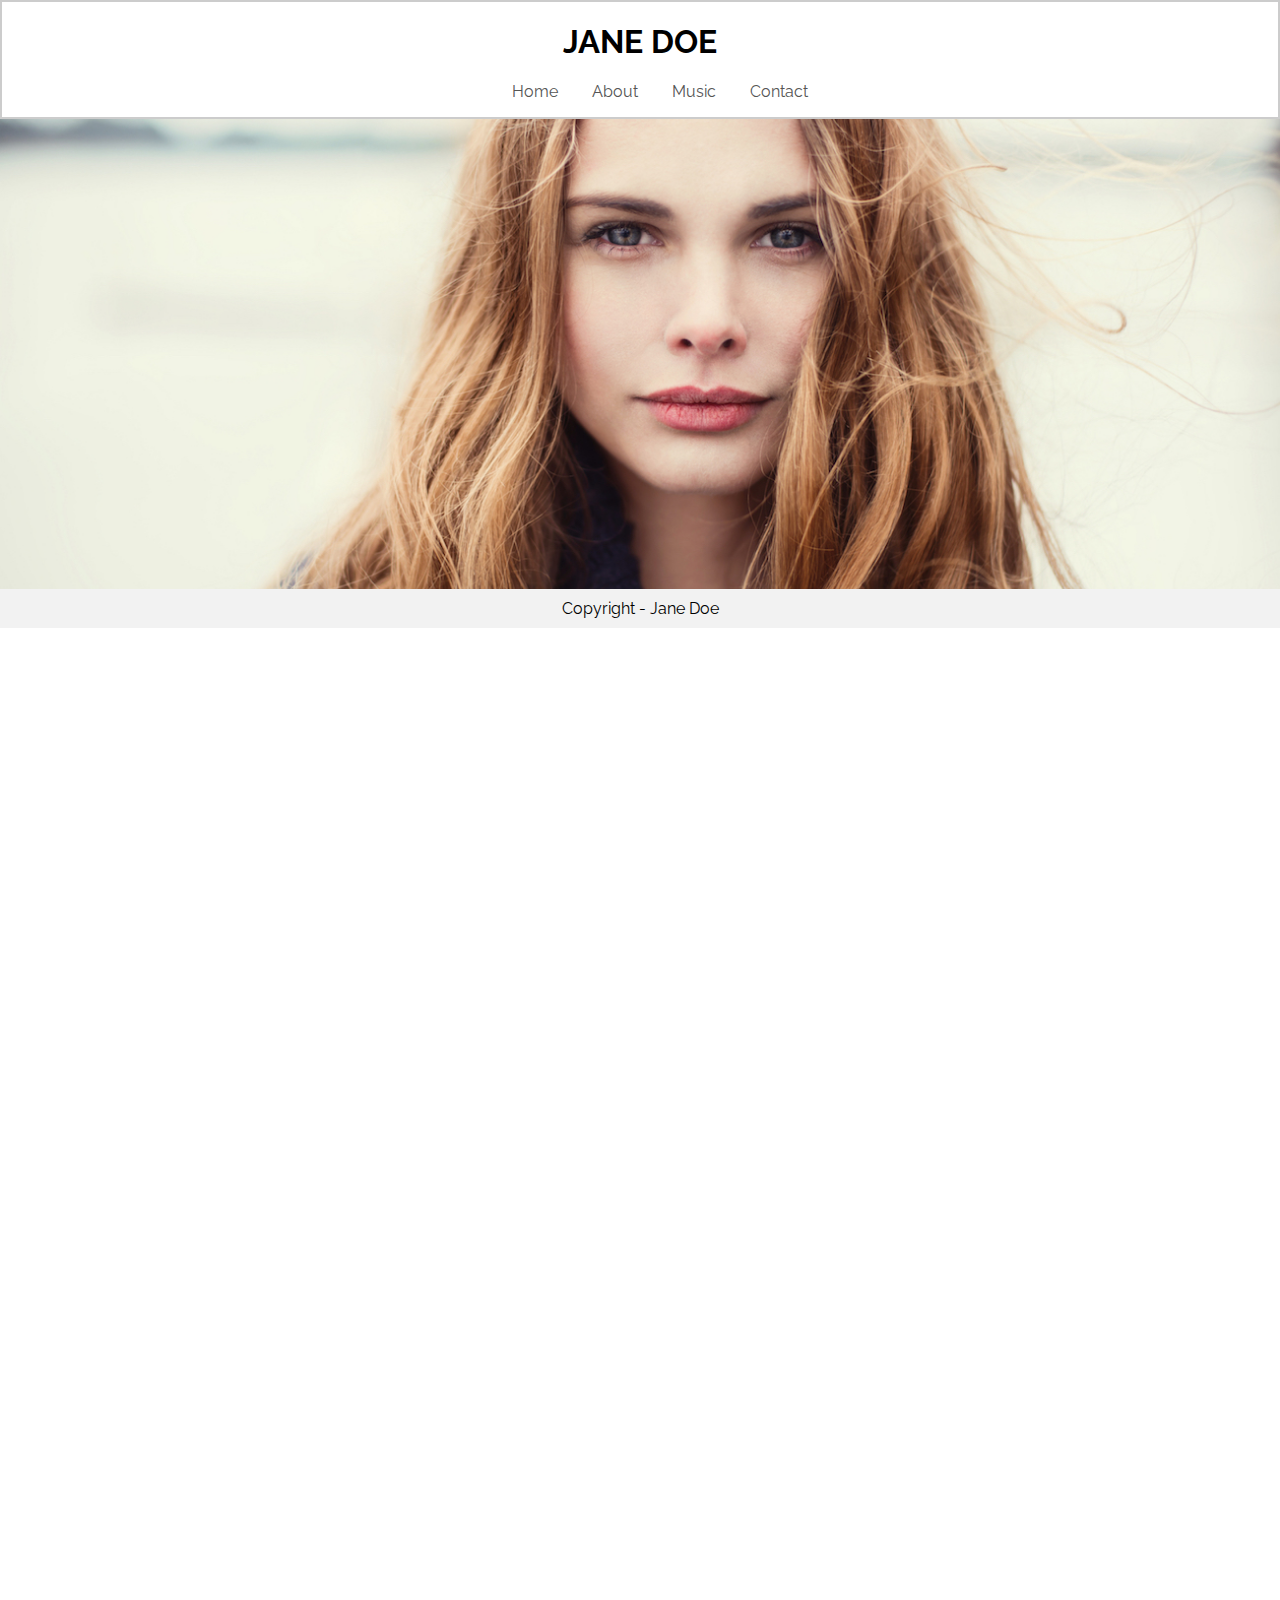
<file: index.html>
<!DOCTYPE html>
<html>

<head>
  <!-- configurações da pagina -->
  <meta http-equiv="Content-Type" content="text/html;charset=UTF-8">
  <title>Jane Doe - Home</title>
  <link rel="stylesheet" href="css/estilo.css">
</head>

<body>
  <!-- conteúdo visivel para o usuario -->
  <header>
    <h1>Jane Doe</h1>
    <nav>
      <ul>
        <li><a href="index.html">Home</a></li>
        <li><a href="about.html">About</a></li>
        <li><a href="music.html">Music</a></li>
        <li><a href="contact.html">Contact</a></li>
      </ul>
    </nav>
  </header>
  <main class="banner">
    <!-- <img src="img/jane.jpg" alt="Foto da Jane" title="aqui eu tenho uma foto"> -->
  </main>
  <footer>
    Copyright - Jane Doe
  </footer>
</body>


</html>
</file>
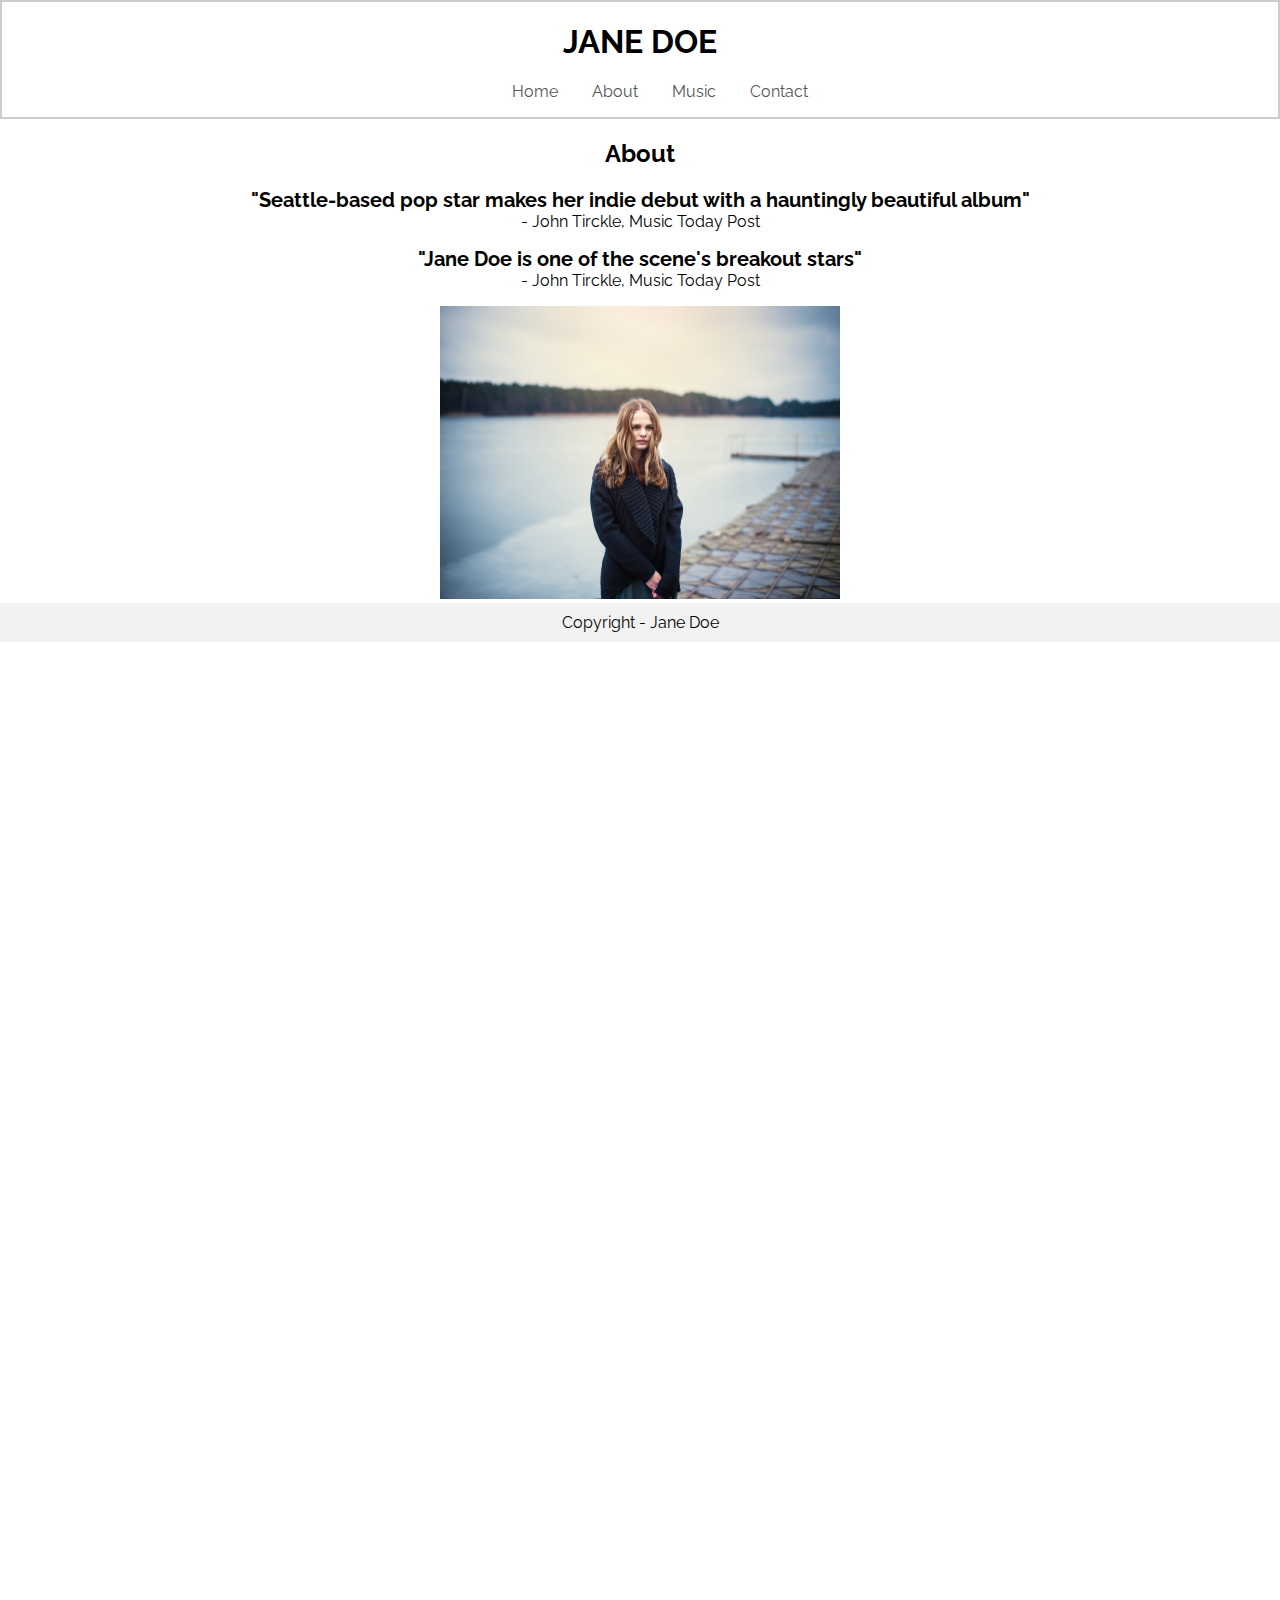
<file: about.html>
<!DOCTYPE html>
<html>

<head>
  <!-- configurações da pagina -->
  <meta http-equiv="Content-Type" content="text/html;charset=UTF-8">
  <title>Jane Doe - About</title>
  <link rel="stylesheet" href="css/estilo.css">
</head>

<body>
  <!-- conteúdo visivel para o usuario -->
  <header>
    <h1>Jane Doe</h1>
    <nav>
      <ul>
        <li><a href="index.html">Home</a></li>
        <li><a href="about.html">About</a></li>
        <li><a href="music.html">Music</a></li>
        <li><a href="contact.html">Contact</a></li>
      </ul>
    </nav>
  </header>
  <main class="about">
    <h2>About</h2>
    <p>
      <cite>
        "Seattle-based pop star makes her indie debut with a hauntingly beautiful album"
      </cite>
      - John Tirckle, Music Today Post
    </p>

    <p>
      <cite>"Jane Doe is one of the scene's breakout stars"</cite>
      - John Tirckle, Music Today Post
    </p>

    <img src="img/jane2.jpg" alt="outra foto da jane">

  </main>
  <footer>
    Copyright - Jane Doe
  </footer>
</body>

</html>
</file>
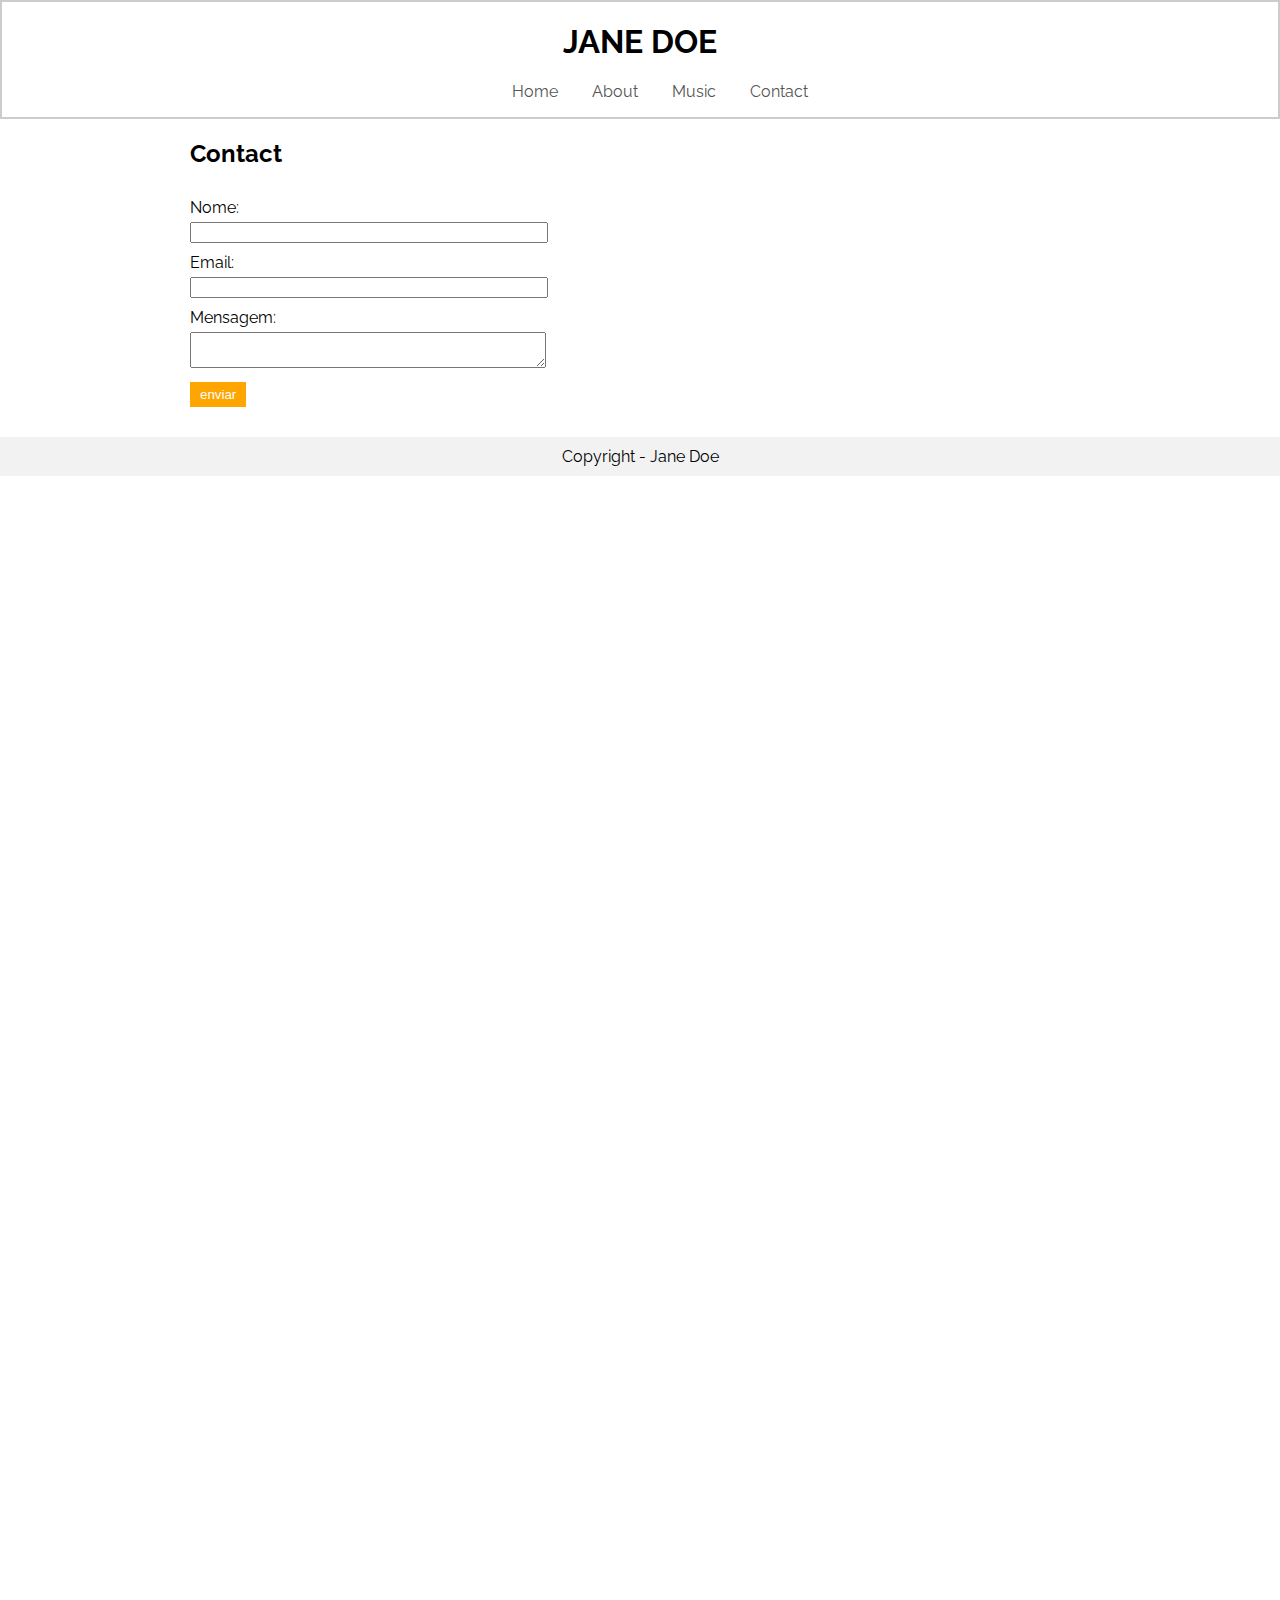
<file: contact.html>
<!DOCTYPE html>
<html>

<head>
  <!-- configurações da pagina -->
  <meta http-equiv="Content-Type" content="text/html;charset=UTF-8">
  <title>Jane Doe - Contact</title>
  <link rel="stylesheet" href="css/estilo.css">
</head>

<body>
  <!-- conteúdo visivel para o usuario -->
  <header>
    <h1>Jane Doe</h1>
    <nav>
      <ul>
        <li><a href="index.html">Home</a></li>
        <li><a href="about.html">About</a></li>
        <li><a href="music.html">Music</a></li>
        <li><a href="contact.html">Contact</a></li>
      </ul>
    </nav>
  </header>
  <main class="contact">
    <h2>Contact</h2>
    <form>
      <label>Nome: </label>
      <input type="text" name="nome" id="nome">
      <br>
      <label>Email:</label>
      <input type="email" name="email" id="email">
      <br>
      <label>Mensagem:</label>
      <textarea name="mensagem" id="mensagem"></textarea>
      <br>
      <button type="submit">enviar</button>
    </form>
  </main>
  <footer>
    Copyright - Jane Doe
  </footer>
</body>

</html>
</file>
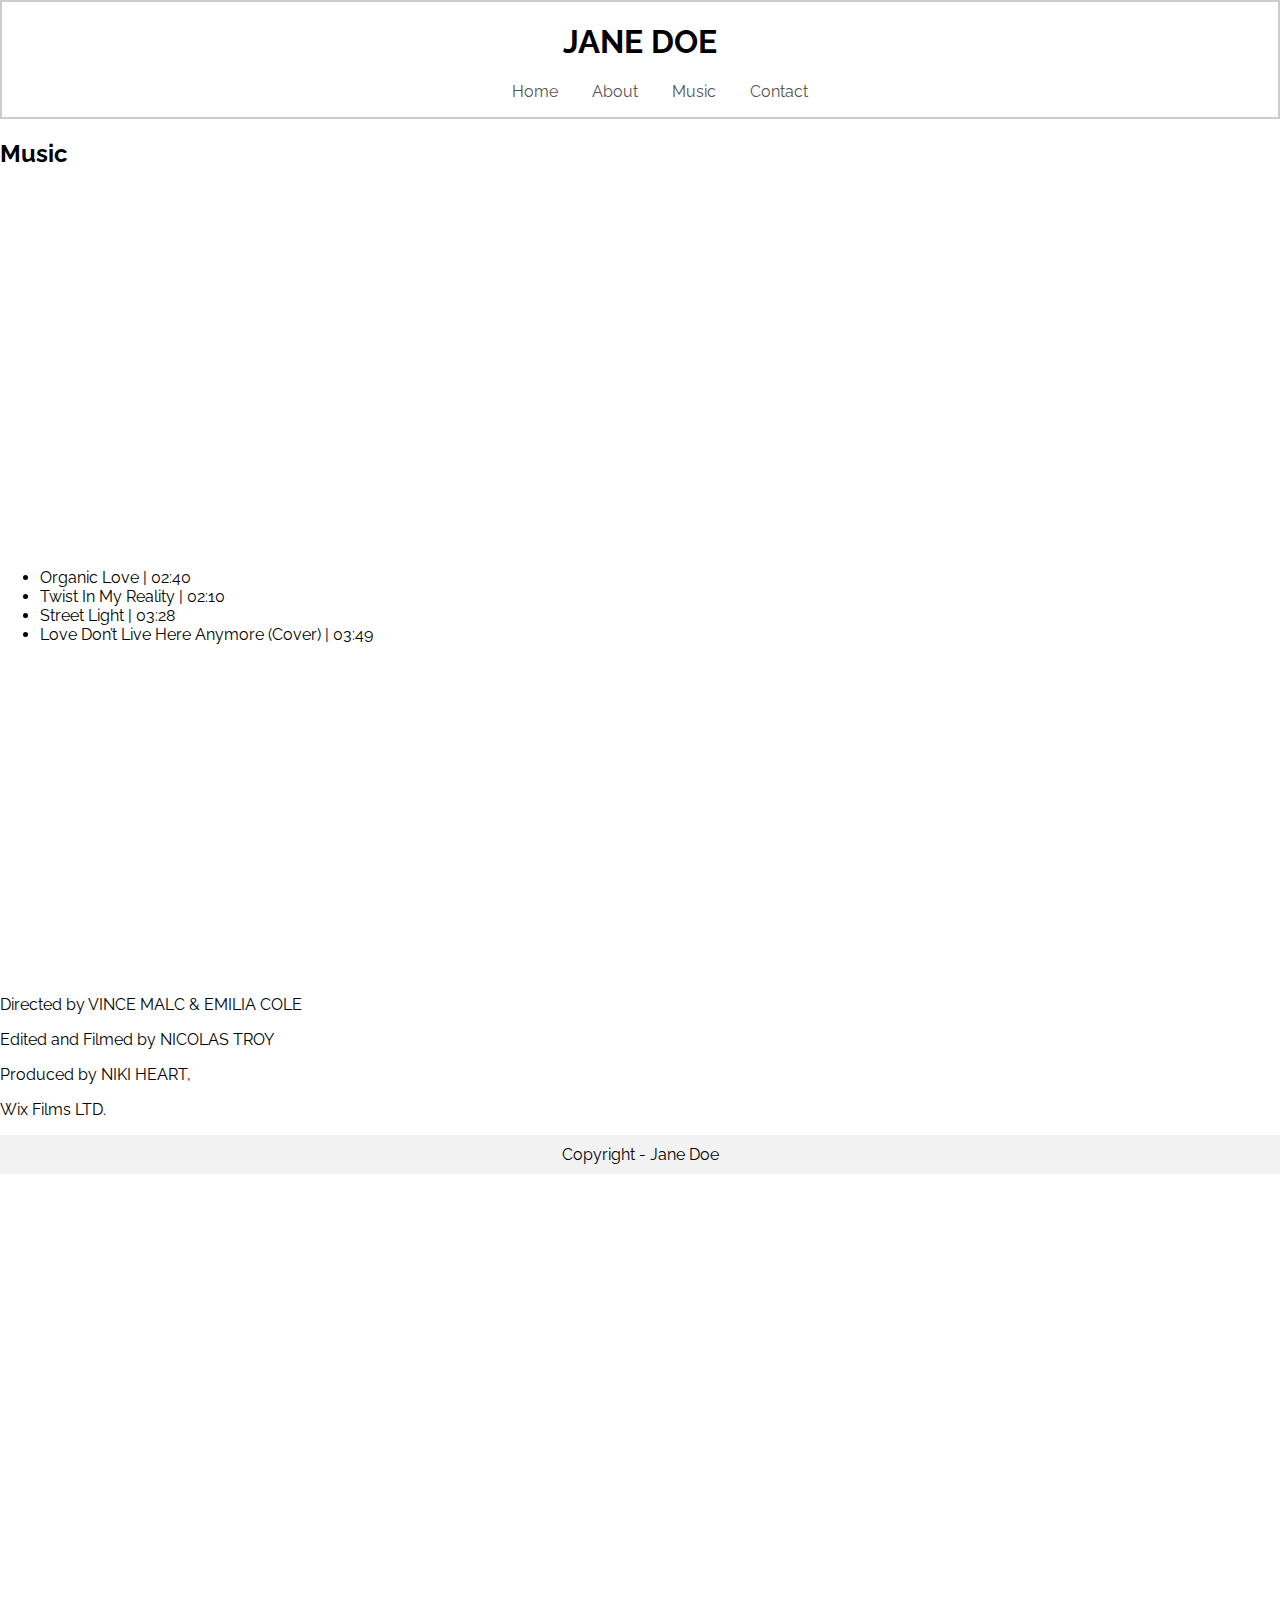
<file: music.html>
<!DOCTYPE html>
<html>

<head>
  <!-- configurações da pagina -->
  <meta http-equiv="Content-Type" content="text/html;charset=UTF-8">
  <title>Jane Doe - Music</title>
  <link rel="stylesheet" href="css/estilo.css">
</head>

<body>
  <!-- conteúdo visivel para o usuario -->
  <header>
    <h1>Jane Doe</h1>
    <nav>
      <ul>
        <li><a href="index.html">Home</a></li>
        <li><a href="about.html">About</a></li>
        <li><a href="music.html">Music</a></li>
        <li><a href="contact.html">Contact</a></li>
      </ul>
    </nav>
  </header>
  <main class="music">
    <h2>Music</h2>

    <iframe src="https://player.vimeo.com/video/135166028" width="640" height="360" frameborder="0"
      allow="autoplay; fullscreen" allowfullscreen></iframe>

    <ul>
      <li>Organic Love | 02:40</li>
      <li>Twist In My Reality | 02:10</li>
      <li>Street Light | 03:28</li>
      <li>Love Don’t Live Here Anymore (Cover) | 03:49</li>
    </ul>

    <iframe width="560" height="315" src="https://www.youtube.com/embed/6hYCm9jtdS8" frameborder="0"
      allow="accelerometer; autoplay; encrypted-media; gyroscope; picture-in-picture" allowfullscreen></iframe>

    <p>Directed by VINCE MALC & EMILIA COLE</p>
    <p>Edited and Filmed by NICOLAS TROY</p>
    <p>Produced by NIKI HEART,</p>
    <p>Wix Films LTD.</p>

  </main>
  <footer>
    Copyright - Jane Doe
  </footer>
</body>

</html>
</file>
<file: css/estilo.css>
@import url('https://fonts.googleapis.com/css?family=Raleway:400,700&display=swap');

body {
  font-family: 'Raleway', sans-serif;
  padding: 0px;
  margin: 0px;
  height: 8000px; /*Tamanho da pág*/
}

h1 {
  text-align: center;
  text-transform: uppercase;
}

header nav ul {
  list-style: none;
}

header nav ul li {
  display: inline;
  /* border: 2px solid black; */
  padding: 5px 15px; /*Espaçamento do menu*/
}

header nav ul li a {
  text-decoration: none; /*Tira o sublinhado do menu*/
  color: #555; /*Cor das letras do menu*/
  
}

header {
  text-align: center;
  border: 2px solid #ccc;
  
}

main.banner {
  width: 100%;
  height: 470px;
  background-color: #555;
  background-image: url('../img/jane.jpg');
  background-position: center;
  background-size: cover;
}

footer {
  text-align: center;
  padding: 10px;
  background-color: #f2f2f2;
}

main.about {
  text-align: center;
}

main.about cite {
  display: block;
  font-weight: 700;
  font-style: normal;
  font-size: 20px;
}

main.about img {
  width: 400px;
}


main.contact {
  width: 900px;
  max-width: 100%;
  margin: 0 auto;
}

form {
  margin: 30px 0;
}

form label {
  display: block;
  margin: 0;
}

form input,
form textarea {
  width: 350px;
  margin: 5px 0 10px;
}

form button {
  padding: 5px 10px;
  background-color: orange;
  color: #fff;
  border: none;
}
</file>
